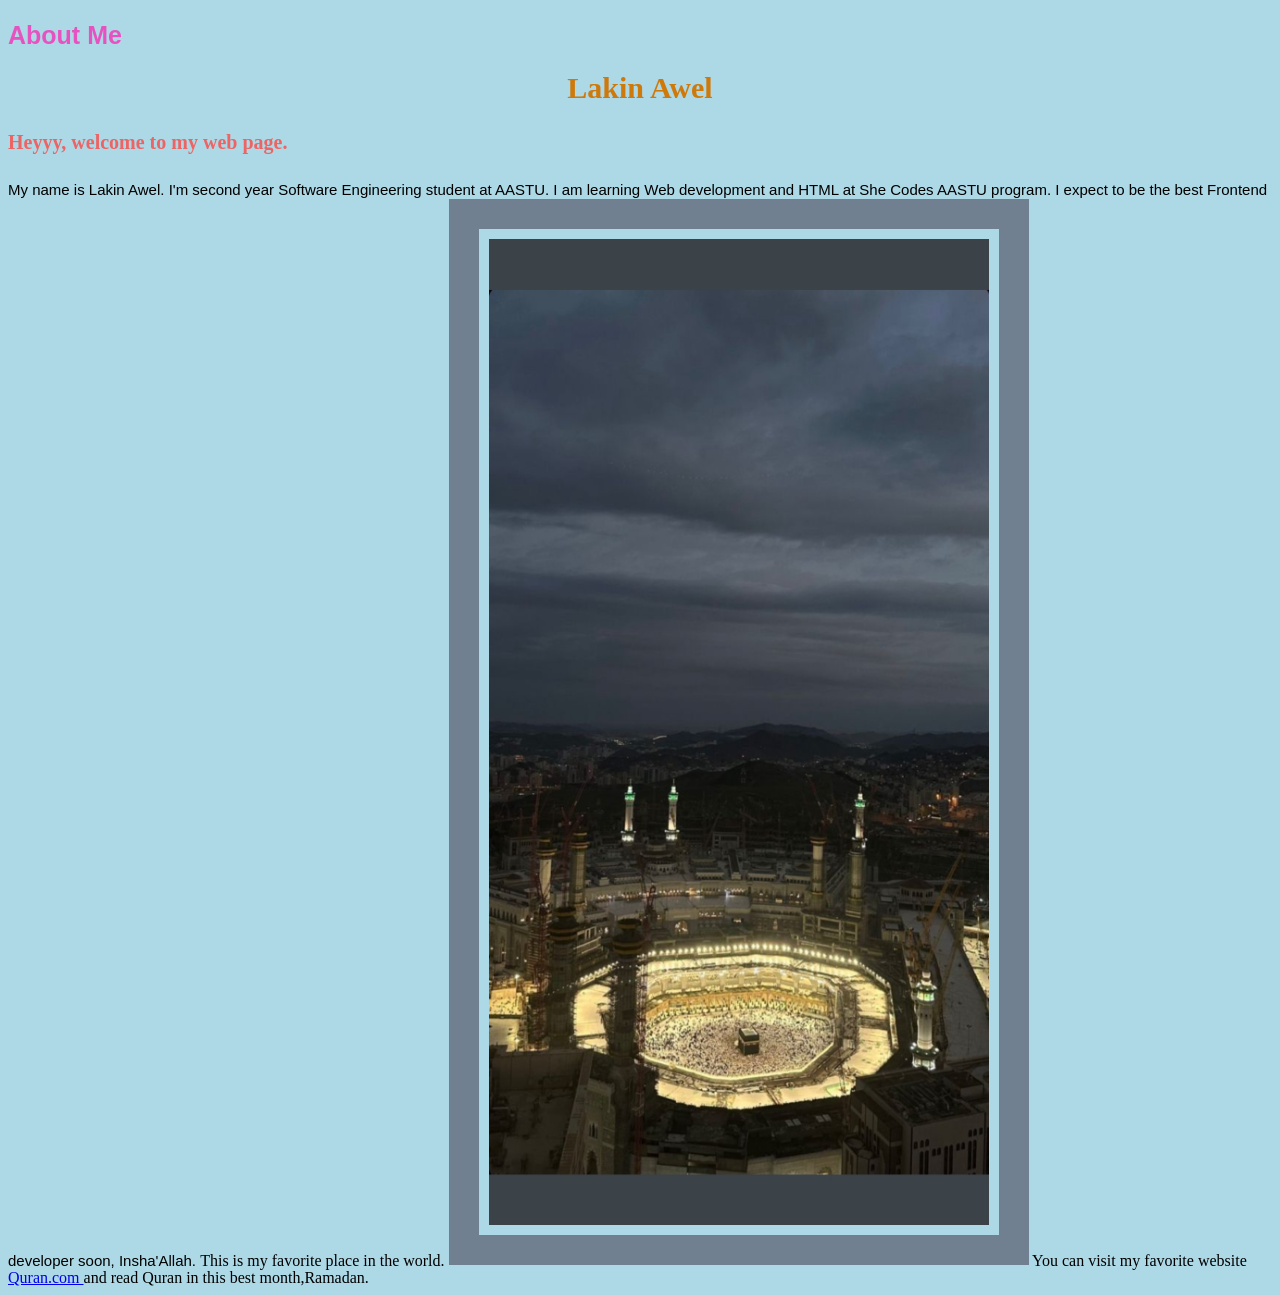
<file: index.html>
<!DOCTYPE html>
<html>
    <head>
        <link rel="stylesheet" href="styleOfmyHtml.css">
        <h2> About Me </h2>
        <!--changing colors-->
         <h1> Lakin Awel  </h1>
    </head>
           <body>
            
                <h4> 
                    Heyyy, welcome to my web page.
                </h4>
        <p1>My name is Lakin Awel. I'm second year Software Engineering student at AASTU. 
        I am learning Web development and HTML at She Codes AASTU program.
         I expect to be the best Frontend developer soon, Insha'Allah.  </p1>
        
        This is my favorite place in the world.
        <img src="images/mecca.jpg.jpg" alt="picture of Kaaba in Mecca" width="500">
        
        <p2> You can visit my favorite website <a href="https://quran.com">Quran.com </a>and read Quran in this best month,Ramadan.</p2>
             </body>
                 </html>
</file>
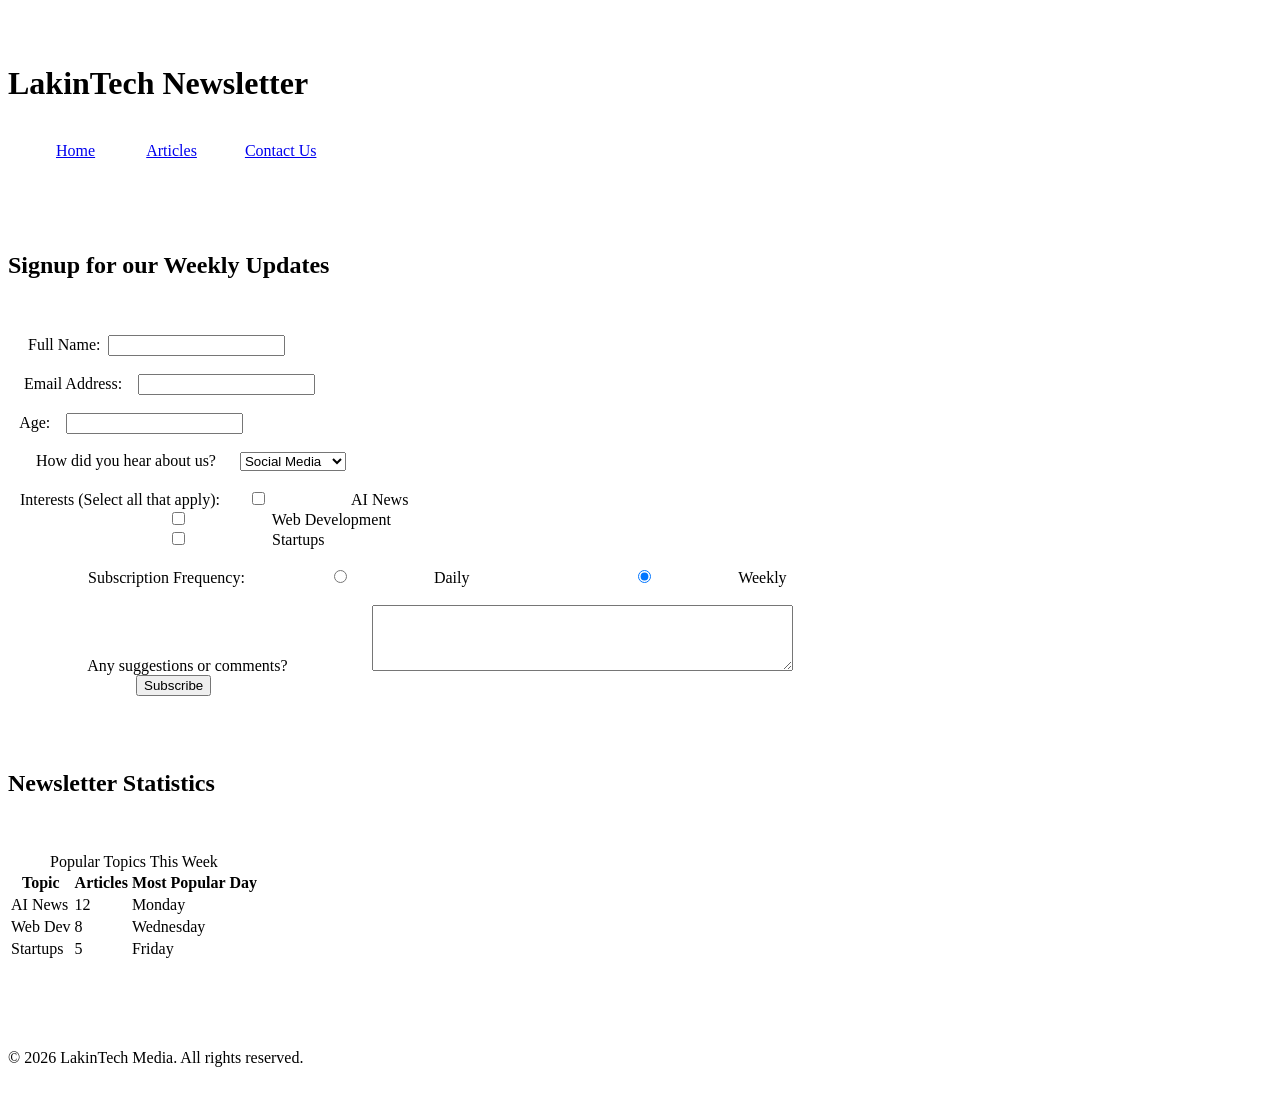
<file: newsletter.html>
<!DOCTYPE html>
<html lang="en">
<head>
    <meta charset="UTF-8">
  
    <title>Newsletter Signup</title>
</head>
<body>

    <!-- STRUCTURE: Header -->
    <header>
        <h1>LakinTech Newsletter</h1>
        <nav>
            <a href="#">Home</a>
            <a href="#">Articles</a>
           <a href="#">Contact Us</a>
           
        </nav>
    </header>

    <main>
      <section>
       <h2>Signup for our Weekly Updates</h2>

       <form action="#" method="post">
                
               <!-- Full Name: Text -->
       <div>
        <label for="name">Full Name:</label>
        <input type="text" id="name" name="name" required>
       </div>

                <!-- Email: Email -->
  <div>
    <label for="email">Email Address:</label>
    <input type="email" id="email" name="email" required>
  </div>

                <!-- Age: Number -->
  <div>
   <label for="age">Age:</label>
   <input type="number" id="age" name="age">
  </div>

                <!-- How did you hear?: Select -->
                <div>
       <label for="source">How did you hear about us?</label>
     <select id="source" name="source">
     <option value="social-media">Social Media</option>
     <option value="friend">From a Friend</option>
     <option value="advert">Ads</option>
     <option value="other">Other</option>
      </select>
    </div>

                <!-- Interests: Checkboxes -->
                <div>
   <label>Interests (Select all that apply):</label>
      <input type="checkbox" id="interest1" name="interests" value="ai">
                    <label for="interest1" style="display:inline; font-weight:normal;">AI News</label><br>
                    
                    <input type="checkbox" id="interest2" name="interests" value="webdev">
                    <label for="interest2" style="display:inline; font-weight:normal;">Web Development</label><br>
                    
                    <input type="checkbox" id="interest3" name="interests" value="startups">
                    <label for="interest3" style="display:inline; font-weight:normal;">Startups</label>
                </div>

                <!-- Frequency: Radio -->
                <div>
                    <label>Subscription Frequency:</label>
                    <input type="radio" id="daily" name="frequency" value="daily">
                    <label for="daily" style="display:inline; font-weight:normal;">Daily</label>
                    
                    <input type="radio" id="weekly" name="frequency" value="weekly" checked>
                    <label for="weekly" style="display:inline; font-weight:normal;">Weekly</label>
                </div>

                <!-- Comments: Textarea -->
                <div>
                    <label for="comments">Any suggestions or comments?</label>
                    <textarea id="comments" name="comments" rows="4" cols="50"></textarea>
                </div>

                <!-- Subscribe button: Submit -->
                <button type="submit">Subscribe</button>

            </form>
        </section>

        <!-- STRUCTURE: Section 2 - The Table -->
        <section>
            <h2>Newsletter Statistics</h2>
            <table>
                <caption>Popular Topics This Week</caption>
                <thead>
                    <tr>
                        <th>Topic</th>
                        <th>Articles</th>
                        <th>Most Popular Day</th>
                    </tr>
                </thead>
                <tbody>
                    <tr>
                        <td>AI News</td>
                        <td>12</td>
                        <td>Monday</td>
                    </tr>
                    <tr>
                        <td>Web Dev</td>
                        <td>8</td>
                        <td>Wednesday</td>
                    </tr>
                    <tr>
                        <td>Startups</td>
                        <td>5</td>
                        <td>Friday</td>
                    </tr>
                </tbody>
            </table>
        </section>
    </main>

    <!-- STRUCTURE: Footer -->
    <footer>
        <p>&copy; 2026 LakinTech Media. All rights reserved.</p>
    </footer>

</body>
</html>
</file>
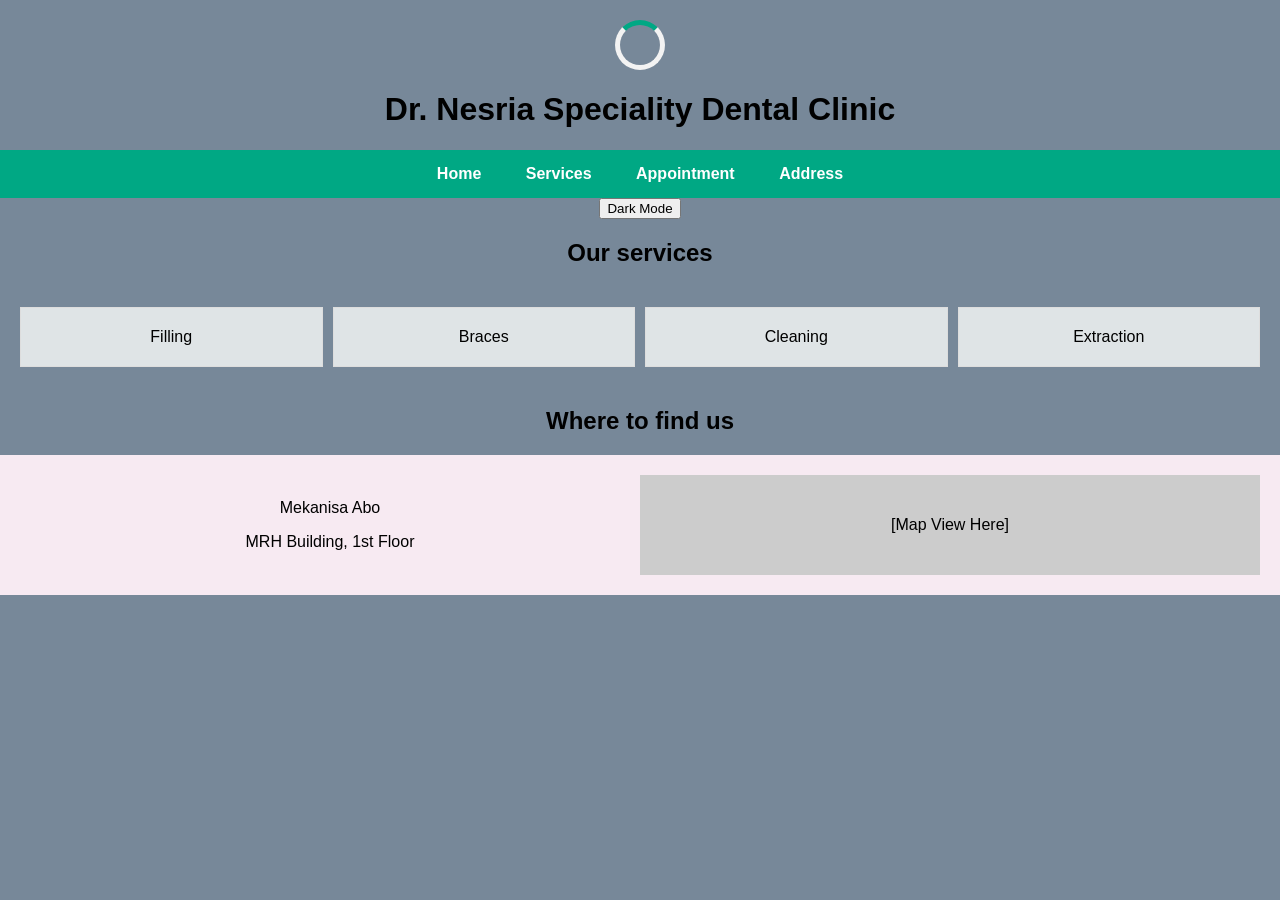
<file: new web folder/Responsive card.html>
<!DOCTYPE html>
<html lang="en">
<head>
   <!--bonus part-->
  <div class="loader-wrapper">
    <div class="spinner"></div>

  <title> Dental clinic </title>
  <link rel="stylesheet" href="css 4 responsive card.css">
</head>   
<body>
 
  <header>
    <h1>Dr. Nesria Speciality Dental Clinic</h1>
   
    <nav>
        <a href="#home">Home</a>
        <a href="#services">Services</a>
        <a href="#appointment">Appointment</a>
        <a href="#address">Address</a>

    </nav>
  </header>
   <!--dark mode-->
    <button id="dark-modebtn">Dark Mode</button>
    
  <section id="services">
    <h2>Our services</h2>
    <div class="grid-container">
        <div class="item">Filling</div>
        <div class="item">Braces</div>
        <div class="item">Cleaning</div>
        <div class="item">Extraction</div>
    </div>
  </section>
  <script>
    //java for dark mode
    const btn= document.getElementById('dark-mode-btn');
    btn.onclick=() =>{
        document.body.classList.toggle('dark-mode');
    };
  </script>

  <section id="address">
    <h2> Where to find us</h2>
    <div class="address-grid">
        <div class="info">
            <p>Mekanisa Abo</p>
            <p>MRH Building, 1st Floor</p>
        </div>
        <div class="map-placeholder">[Map View Here]</div>
    </div>
  </section>
 
</body>
</html>
</file>
<file: styleOfmyHtml.css>
body{
    font-family: timesnewroman, serif;
    background-color: lightblue;
    color: blockquote;
}
h1{
    color:rgb(206, 121, 9);
    font-size: 30px;
    text-align: center;
    font-family:'Gill Sans MT';
}
h2{
    color:rgb(230, 83, 193);
    font-size: 25px;
    font-family: sans-serif;
    text-align: left;
}
p1{
    color:black;
    font-size: 15px;
    font-family:Verdana, Geneva, Tahoma, sans-serif;
}
h4{
    color:rgb(238, 99, 99);
    font-size: 20px;
    font-family: 'Gill Sans MT';
}
img{
    border: 30px solid slategray;
    margin: auto;
    padding: 10px;
    height: auto;
}
</file>
<file: new web folder/css 4 responsive card.css>
body{
    font-family: Arial, Helvetica, sans-serif;
    margin: 0;
    text-align: center;
    background-color: lightslategray;
    transition: 0.5s;
}

/*header{
    background-color: #00a884;
    padding: 20px;
    text-align: center;
    color: burlywood;
}*/
/*flex box*/
nav{    
    background-color: #00a884;
    padding: 15px;
}

nav a{
    color: white;
    text-decoration: none;
    margin: 0 20px;
    font-weight: bold;
}
/*hover=change color when mouse is over link*/
nav a:hover{
    color: yellow;
    text-decoration: underline;
}

/*grid= divide screen into 4 parts here*/
.grid-container{

    display :grid;
    grid-template-columns: 1fr 1fr 1fr 1fr;
    gap: 10px;
    padding: 20px; 
}
.item{
    background-color: #dfe4e6;
    padding: 20px;
    border: 1px solid #ddd;
}

.address-grid{
    display: grid;
     grid-template-columns: 1fr 1fr;
     background-color: #f7eaf2;
     padding: 20px;
     align-items: center;
}

.map-placeholder{
    background-color: #ccc;
    height: 100px;
    display: flex;
    align-items:center;
    justify-content: center;
}

/*bonus: loading spinner*/
.spinner{
    width: 40px;
    height: 40px;
    border: 5px solid #f3f3f3;
    border-top: 5px solid #00a884;

    border-radius: 50%;
    animation:spin 1s linear infinite;
    margin: 20px auto;
}

@keyframes spin {
    from{ transform: rotate(0deg);}
    to{ transform: rotate(360deg);}
}
/*dark mode*/
body.dark-mode{
    background-color: #222;
    color: white;
}
body.dark-mode .card{
 background-color: #444;
    border-color: #666;
}


/*entrance animation*/
.card{
    background-color: #f9f9f9;
    padding: 30px;
    border: 1px solid #ddd;
    text-align: center;

    opacity: 0;/* start invisible*/
    animation: entrance 0.8s ease-out forwards;
}

@keyframes entrance {
    from{
        opacity: 0;
        transform:translateY(20px);
    }
    to{
        opacity: 1;
        transform: translateY(0);/*move to original*/
    }
}
/*stagged entrance*/
.card:nth-child(1){animation: 0.1s;}
.card:nth-child(2){animation: 0.3s;}
.card:nth-child(3){animation: 0.5s;}
.card:nth-child(4){animation: 0.7s;}

/*hover effect*/
.card:hover{
    border-color: #00a884;
    transform: scale(1.05);
}
</file>
